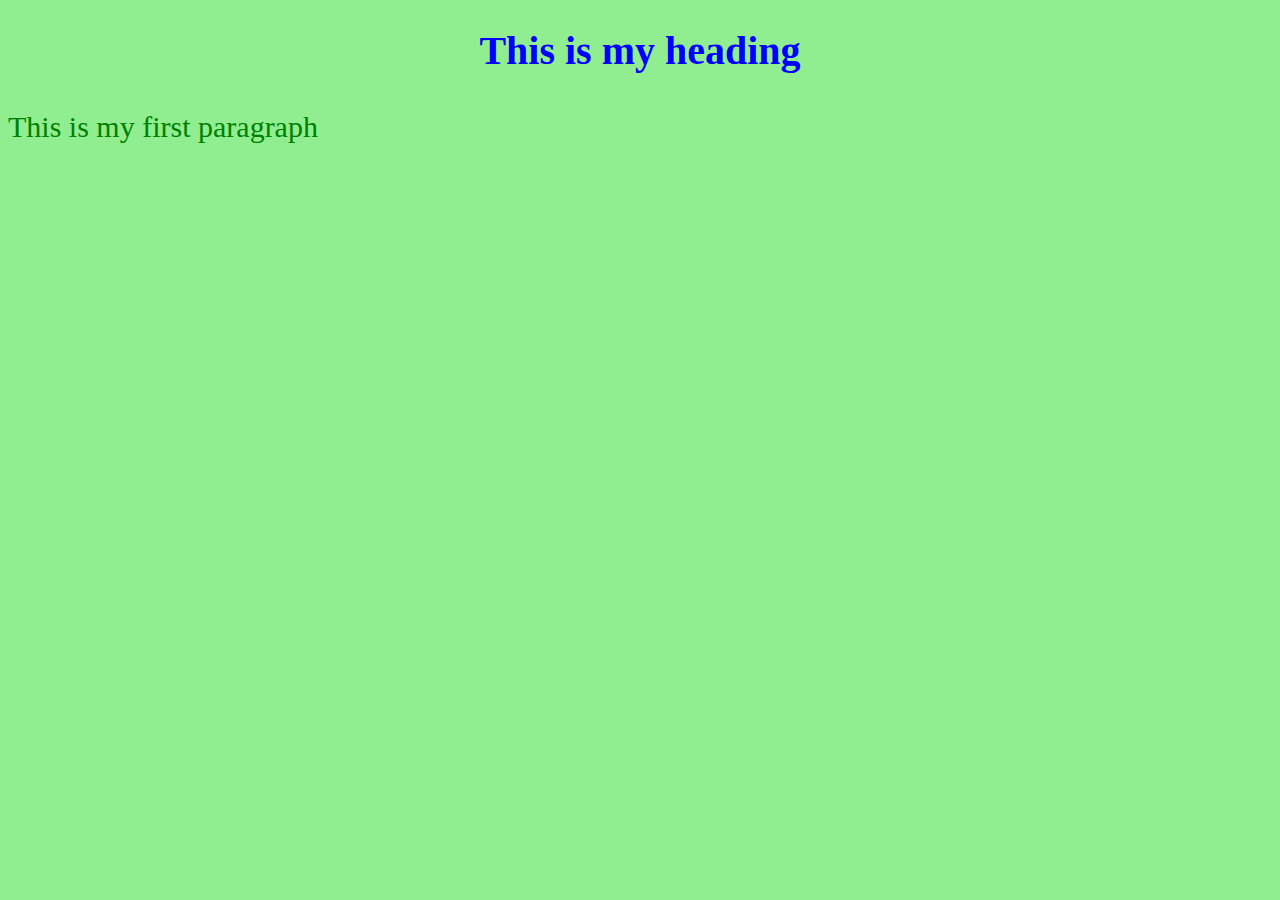
<file: CSS FULL STACK/index.html>
<!DOCTYPE html>
<html>
    <head>
        <meta charset="UTF-8">
        <meta name="viewport" content="width=device-width , initial-scal=1.0">
        <link rel="stylesheet" href="style.css">
        <title>Document</title>

    </head>
    <body>
        <h1> This is my heading</h1>
          <p>This is my first paragraph</p>
    </body>
</html>
</file>
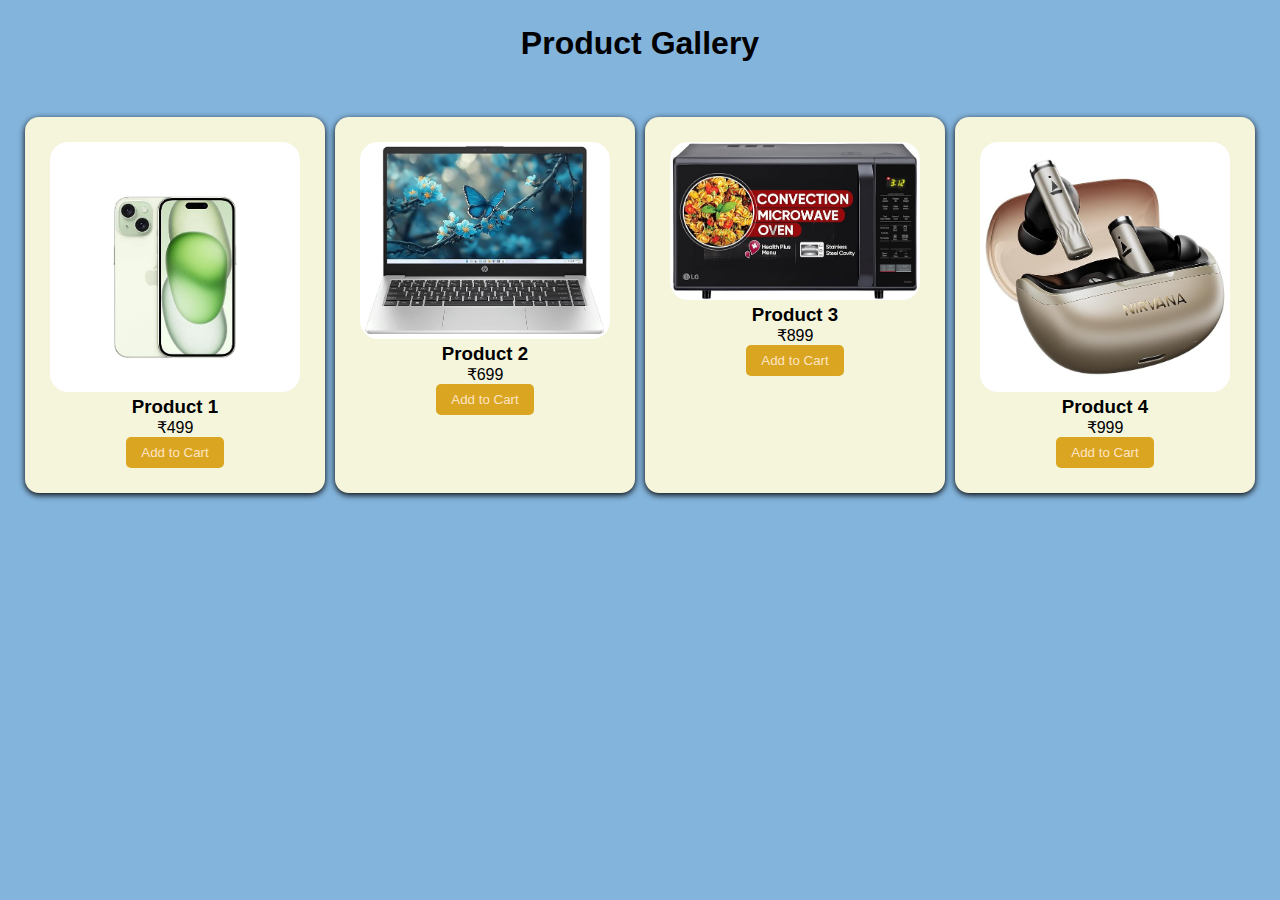
<file: Exp9 RP grid/index.html>
<!DOCTYPE html>
<html lang="en">
<head>
  <meta charset="UTF-8">
  <meta name="viewport" content="width=device-width, initial-scale=1.0">
  <title>Responsive Product Grid</title>
  <link rel="stylesheet" href="style.css">
</head>
<body>

  <header>
    <h1>Product Gallery</h1>
  </header>

  <div class="product-grid">
    <div class="product-card">
      <img src="./WhatsApp Image 2025-11-27 at 15.40.23_477105a7.jpg" alt="Product 1">
      <h3>Product 1</h3>
      <p>₹499</p>
      <button>Add to Cart</button>
    </div>

    <div class="product-card">
      <img src="./WhatsApp Image 2025-11-27 at 15.40.28_7c46c7ae.jpg" alt="Product 2">
      <h3>Product 2</h3>
      <p>₹699</p>
      <button>Add to Cart</button>
    </div>

    <div class="product-card">
      <img src="./WhatsApp Image 2025-11-27 at 15.40.29_88616da8.jpg" alt="Product 3">
      <h3>Product 3</h3>
      <p>₹899</p>
      <button>Add to Cart</button>
    </div>

    <div class="product-card">
      <img src="./WhatsApp Image 2025-11-27 at 15.38.05_3ff0dcda.jpg" alt="Product 4">
      <h3>Product 4</h3>
      <p>₹999</p>
      <button>Add to Cart</button>
    </div>
  </div>

</body>
</html>
</file>
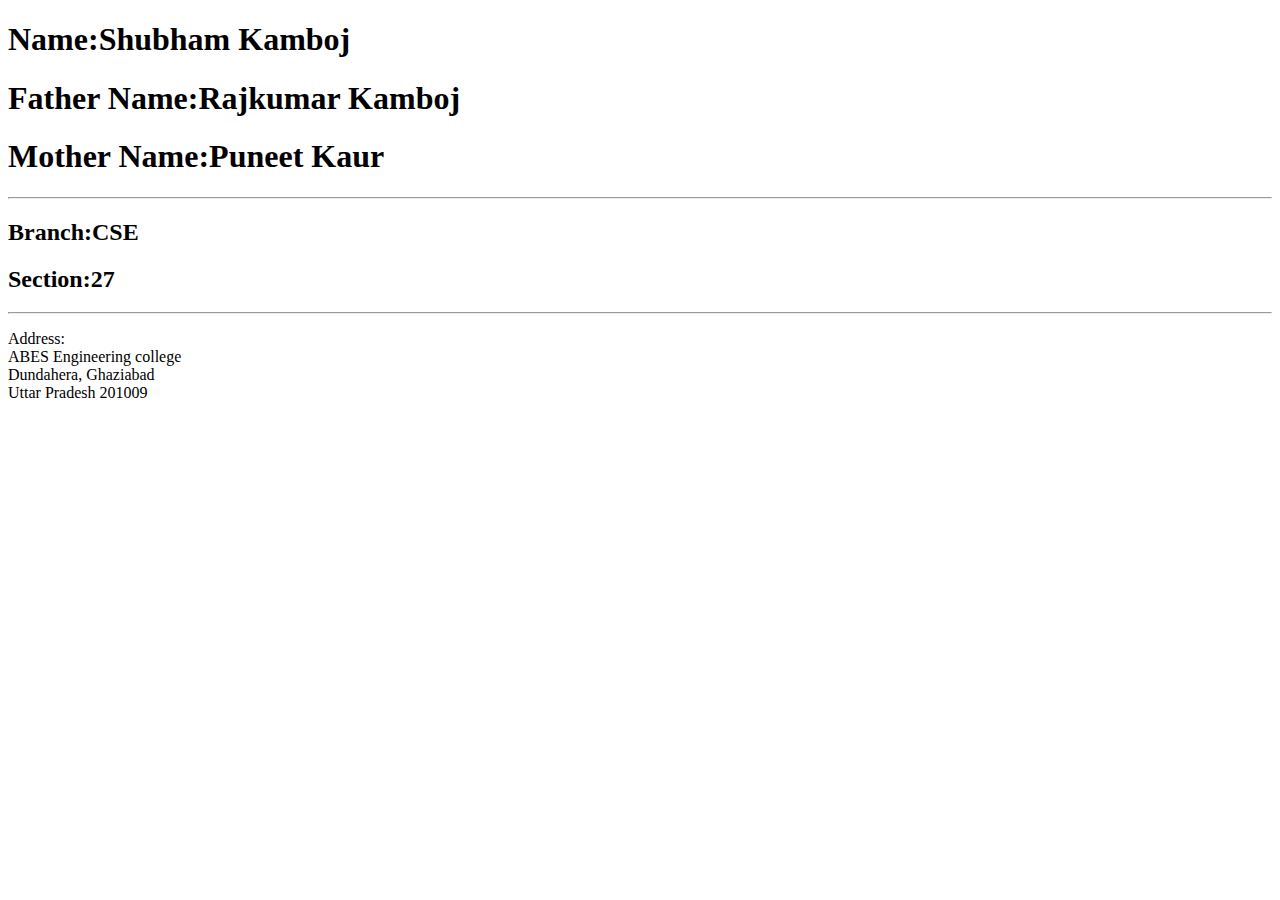
<file: MIDTERM-1 SOLUTION/index.html>
<!DOCTYPE html>
<html>
    <head>
        <title>
         <i>MY first HTML page</i>

    </title>
</head>
<body>
   <h1>Name:Shubham Kamboj</h1> 
   <h1>Father Name:Rajkumar Kamboj</h1>
   <h1>Mother Name:Puneet Kaur</h1>
   <hr>
   <h2>Branch:CSE</h2>
   <h2>Section:27</h2>
   <hr>
   <p>Address:
    <br>
     ABES Engineering college
<br>
Dundahera, Ghaziabad
<br>
Uttar Pradesh 201009
   </p>
</body>
</html>
</file>
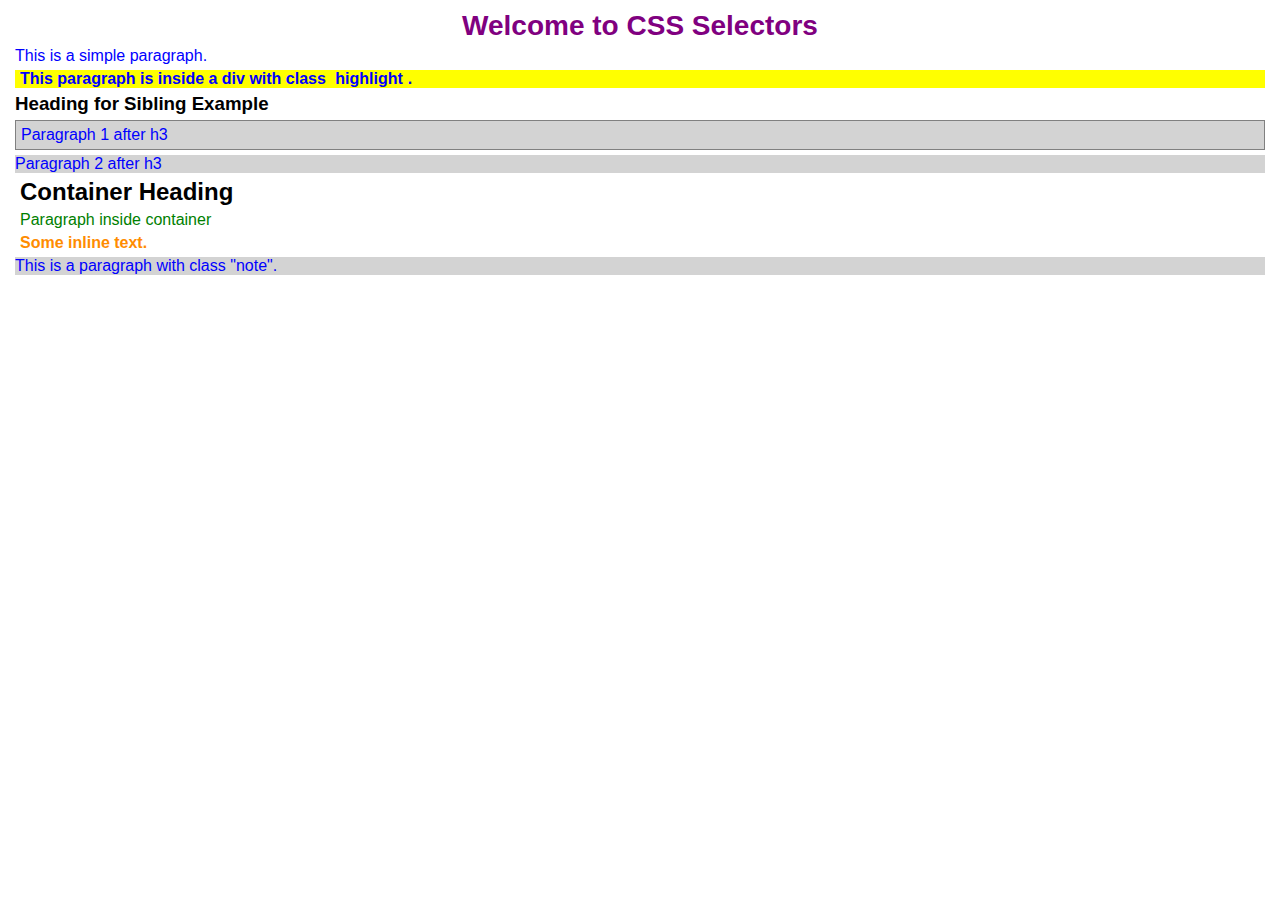
<file: Selector Worksheet/index.html>
<!DOCTYPE html>
<html lang="en">
<head>
  <meta charset="UTF-8">
  <meta name="viewport" content="width=device-width, initial-scale=1.0">
  <title>CSS Selectors Example</title>
  <link rel="stylesheet" href="style.css">
</head>
<body>
  <h1 id="main-title">Welcome to CSS Selectors</h1>
  <p>This is a simple paragraph.</p>

  <div class="highlight">
    <p>This paragraph is inside a div with class <b>highlight</b>.</p>
  </div>

  <h3>Heading for Sibling Example</h3>
  <p>Paragraph 1 after h3</p>
  <p>Paragraph 2 after h3</p>

  <div class="container">
    <h2>Container Heading</h2>
    <p>Paragraph inside container</p>
    <span>Some inline text.</span>
  </div>

  <p class="note">This is a paragraph with class "note".</p>
</body>
</html>
</file>
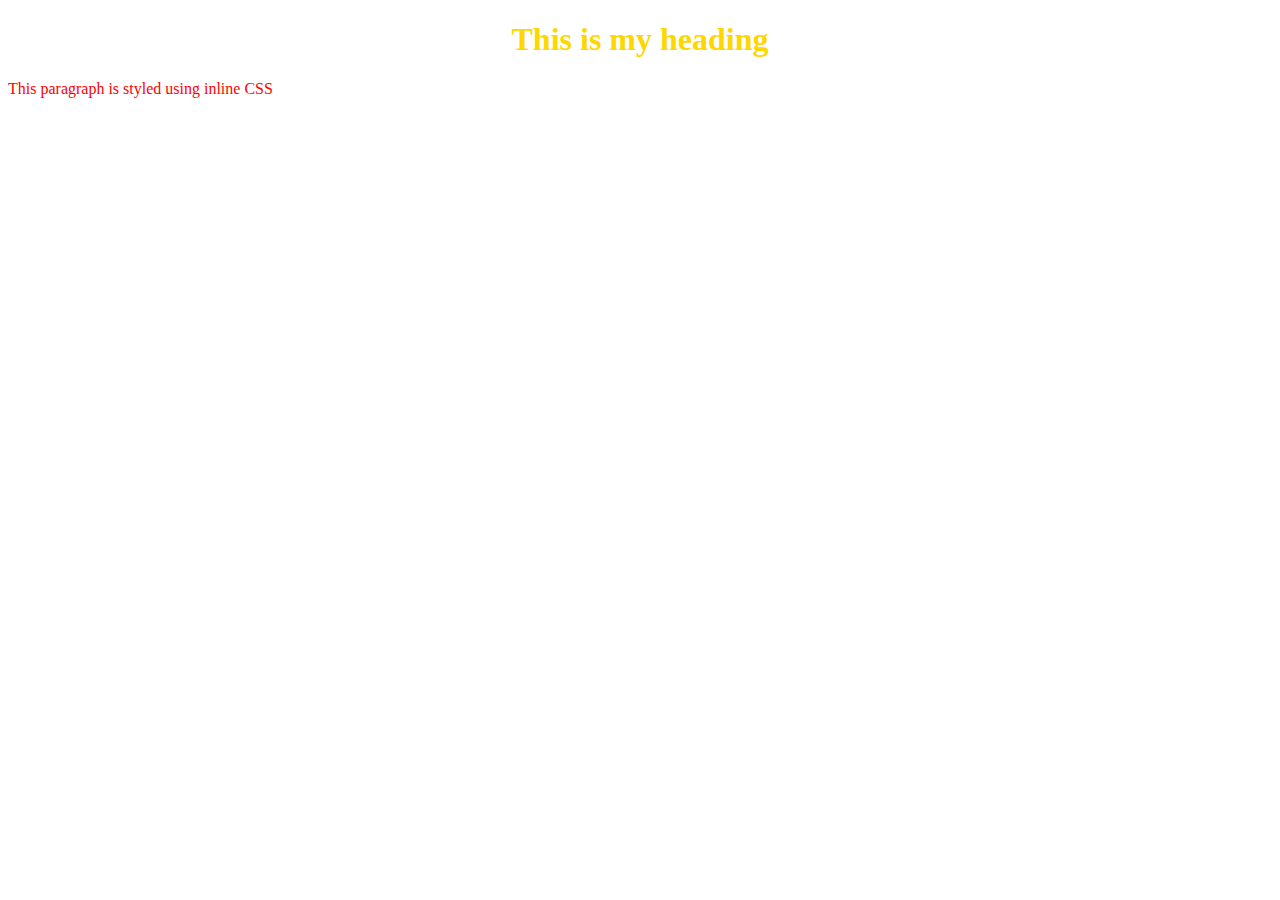
<file: CSS FULL STACK/internal css/index.html>
<!DOCTYPE html>
<html>
    <head>
        <title>Document</title>
  </head>
  <!-- example of Inline CSS -->
      <body>
        <h1 style="color:gold ;text-align:center ;"> This is my heading</h1>
         <p style="color:red ; font-style:18px;">This paragraph is styled using inline CSS</p>
</body>
</html>
</file>
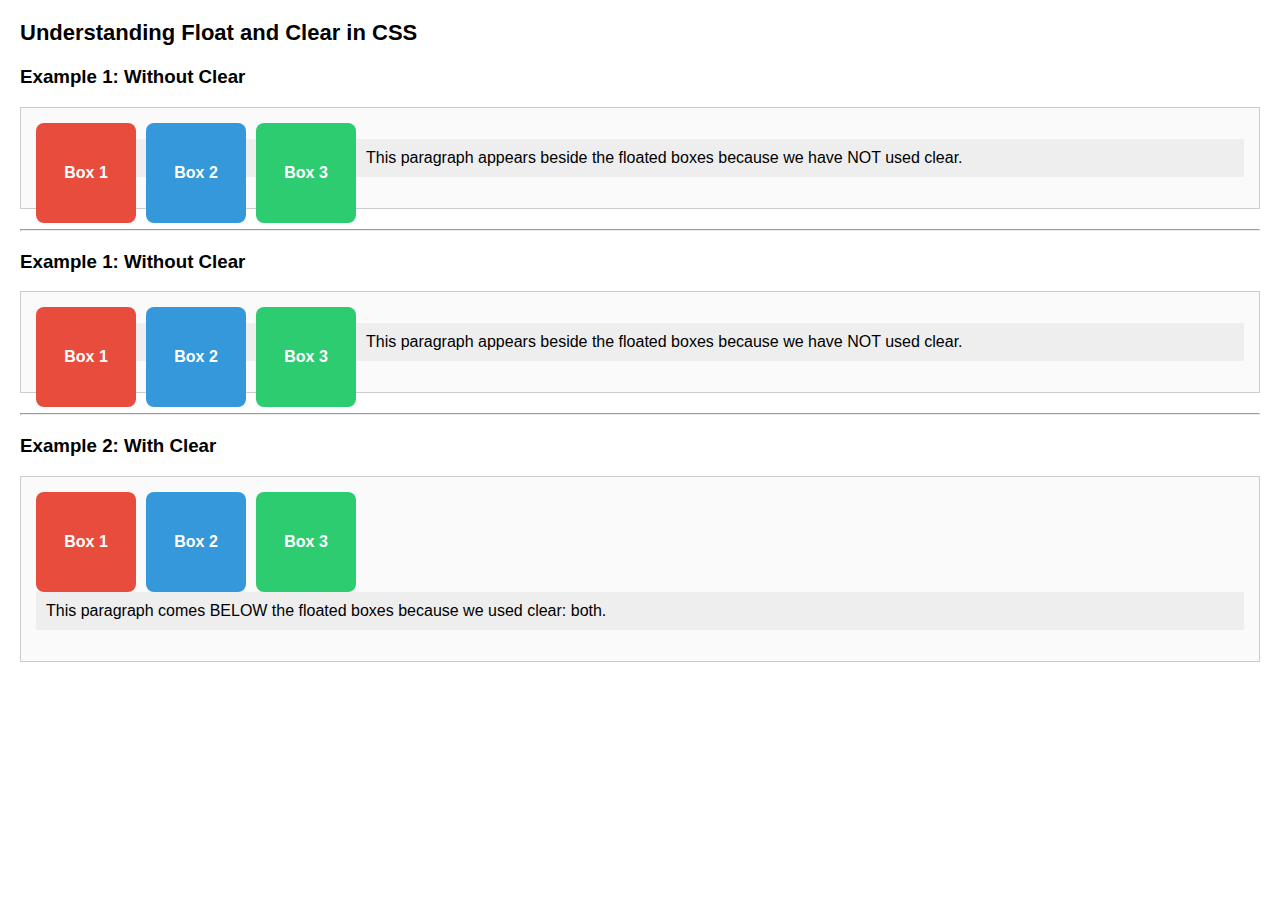
<file: CLASS TEST/test.html>
<!DOCTYPE html>
<html lang="en">
<head>
  <meta charset="UTF-8">
  <meta name="viewport" content="width=device-width, initial-scale=1.0">
  <title>Understanding Float and Clear in CSS</title>
  <link rel="stylesheet" href="test.css">
</head>
<body>

  <h2>Understanding Float and Clear in CSS</h2>
    <h3>Example 1: Without Clear</h3>
  <div class="example">
    <div class="box red">Box 1</div>
    <div class="box blue">Box 2</div>
    <div class="box green">Box 3</div>
    <p class="para">This paragraph appears beside the floated boxes because we have NOT used clear.</p>
  </div>
<hr>
  <h3>Example 1: Without Clear</h3>
  <div class="example">
    <div class="box red">Box 1</div>
    <div class="box blue">Box 2</div>
    <div class="box green">Box 3</div>
    <p class="para">This paragraph appears beside the floated boxes because we have NOT used clear.</p>
  </div>
<hr>
 <h3>Example 2: With Clear</h3>
  <div class="example">
    <div class="box red">Box 1</div>
    <div class="box blue">Box 2</div>
    <div class="box green">Box 3</div>
    <p class="para clear">This paragraph comes BELOW the floated boxes because we used clear: both.</p>
  </div>
  </body>
</html>
</file>
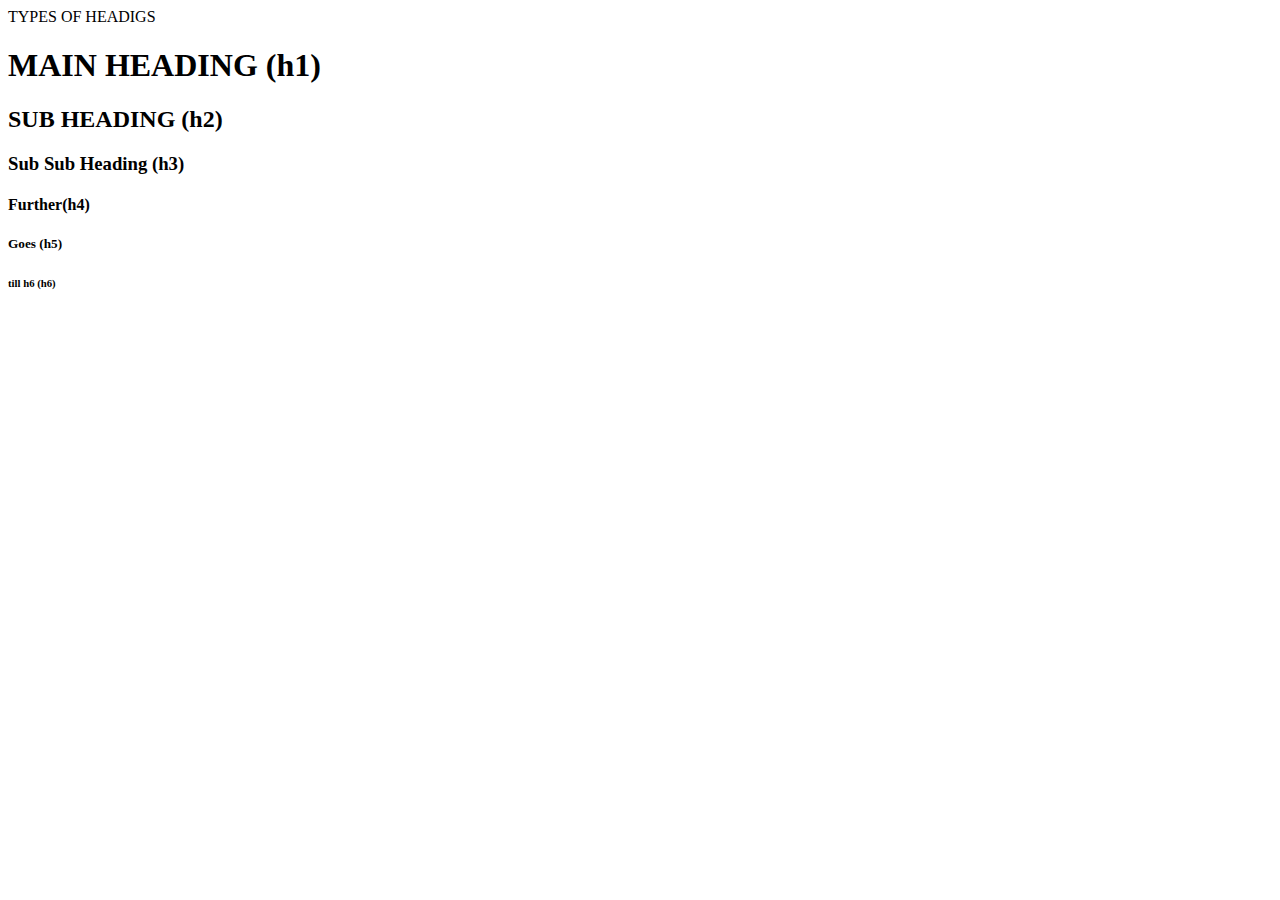
<file: CSE-27/headings.html>
<!DOCTYPE html>
<html>
    <head>
        TYPES OF HEADIGS
    </head>
<body>
    <h1>MAIN HEADING (h1) </h1>
    <h2> SUB HEADING (h2) </h2>
    <h3> Sub Sub Heading (h3) </h3>
    <h4>Further(h4) </h4>
    <h5>Goes (h5) </h5>
    <h6> till h6 (h6) </h6>
</body>

    </html>
</file>
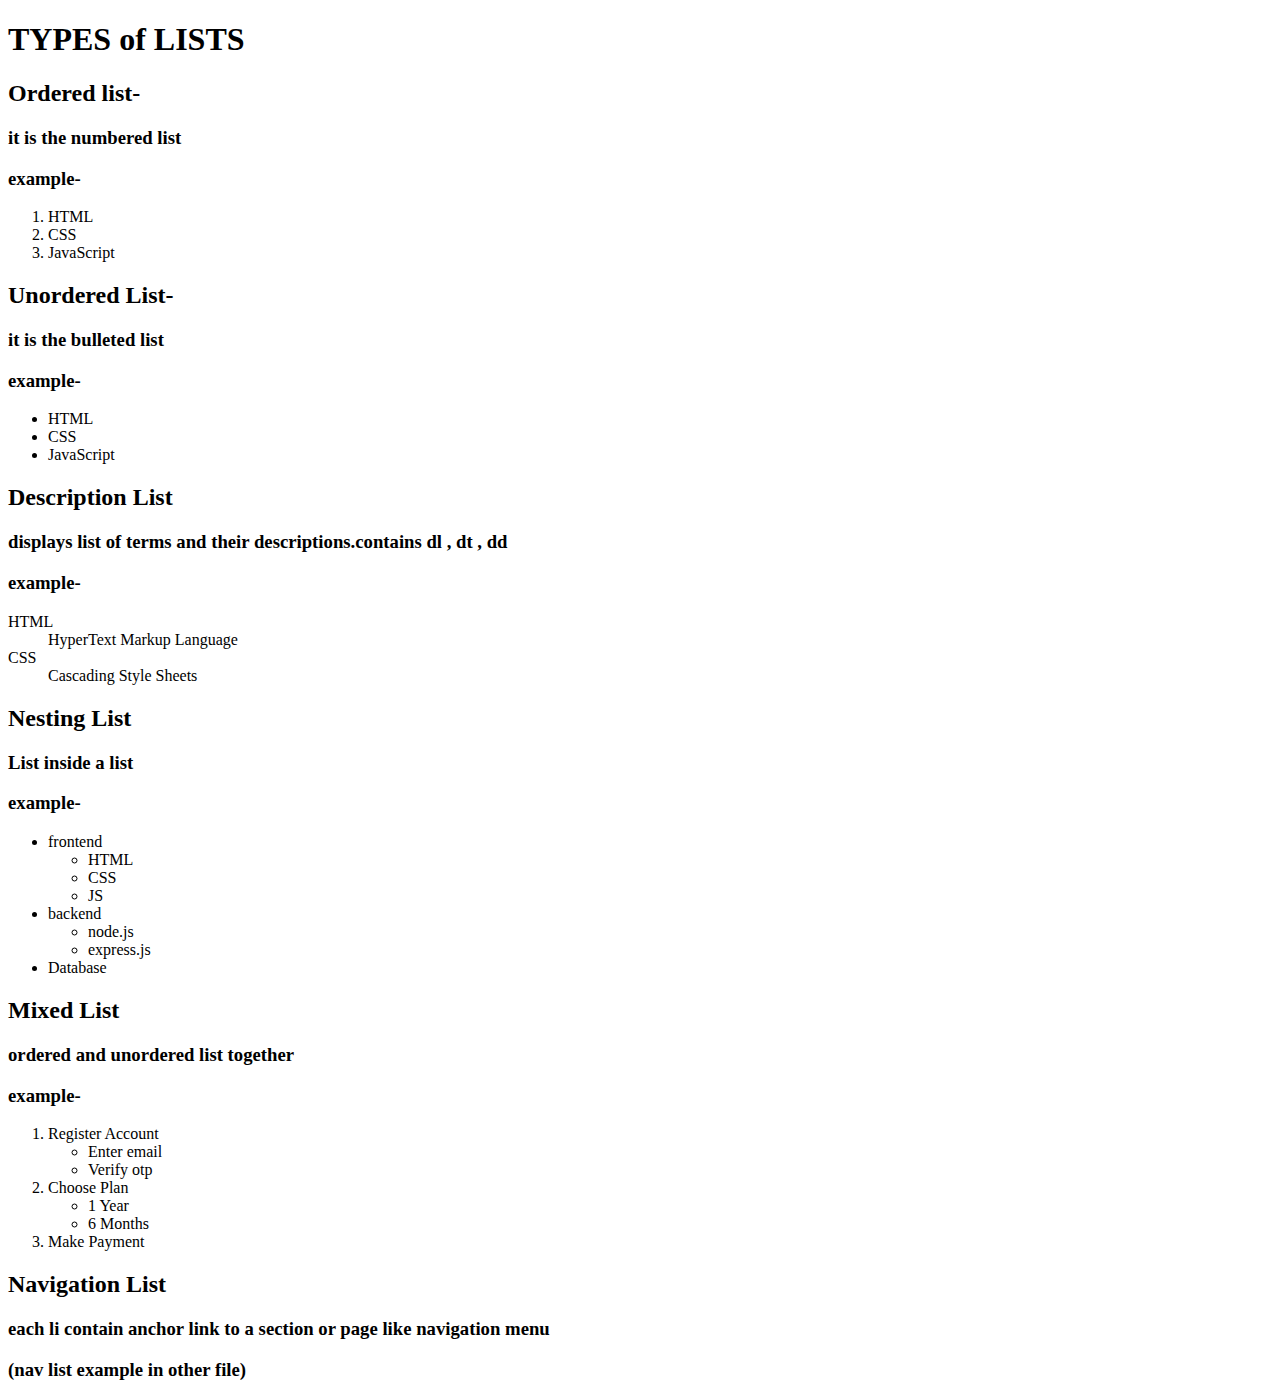
<file: CSE-27/lists.html>
<!DOCTYPE html>
<html>
    <head>
        <title>LISTS</title>
    </head>

    <body>
        <h1>TYPES of LISTS</h1>

        <h2>Ordered list-</h2>
        <h3>it is the numbered list</h3>
        <h3>example- </h3>
        <ol>
            <li>HTML</li>
            <li>CSS</li>
            <li>JavaScript</li>       
      
         </ol>

        <h2>Unordered List-</h2>
        <h3>it is the bulleted list</h3>
        <h3>example- </h3>
        <ul>
            <li>HTML</li>
            <li>CSS</li>
            <li>JavaScript</li>
        </ul>

        <h2>Description List</h2>
        <h3>displays list of terms and their descriptions.contains dl , dt , dd </h3>
        <h3>example-</h3>
        <dl>
            <dt>HTML</dt>
            <dd>HyperText Markup Language</dd>
            <dt>CSS</dt>
            <dd>Cascading Style Sheets</dd>
        </dl>

        <h2>Nesting List</h2>
        <h3>List inside a list</h3>
        <h3>example-</h3>
        <ul>
            <li>frontend
            <ul>
                <li>HTML</li>
                <li>CSS</li>
                <li>JS</li>
        
            </ul>
            </li>
            <li>backend
                <ul>
                    <li>node.js</li>
                    <li>express.js</li>
                </ul>
            </li>
             
            <li>Database</li>
        </ul>

        <h2>Mixed List</h2>
        <h3>ordered and unordered list together</h3>
        <h3>example-</h3>
        <ol>
            <li>Register Account
                <ul>
                    <li>Enter email</li>
                    <li>Verify otp</li>
                </ul>
            </li>
            <li>Choose Plan
                <ul>
                    <li>1 Year</li>
                    <li>6 Months</li>
            
                </ul>
            </li>
            <li>Make Payment</li>
            
        </ol>

        <h2>Navigation List</h2>
        <h3>each li contain anchor link to a section or page like navigation menu </h3>
        <h3>(nav list example in other file)</h3>

    </body>
</html>
</file>
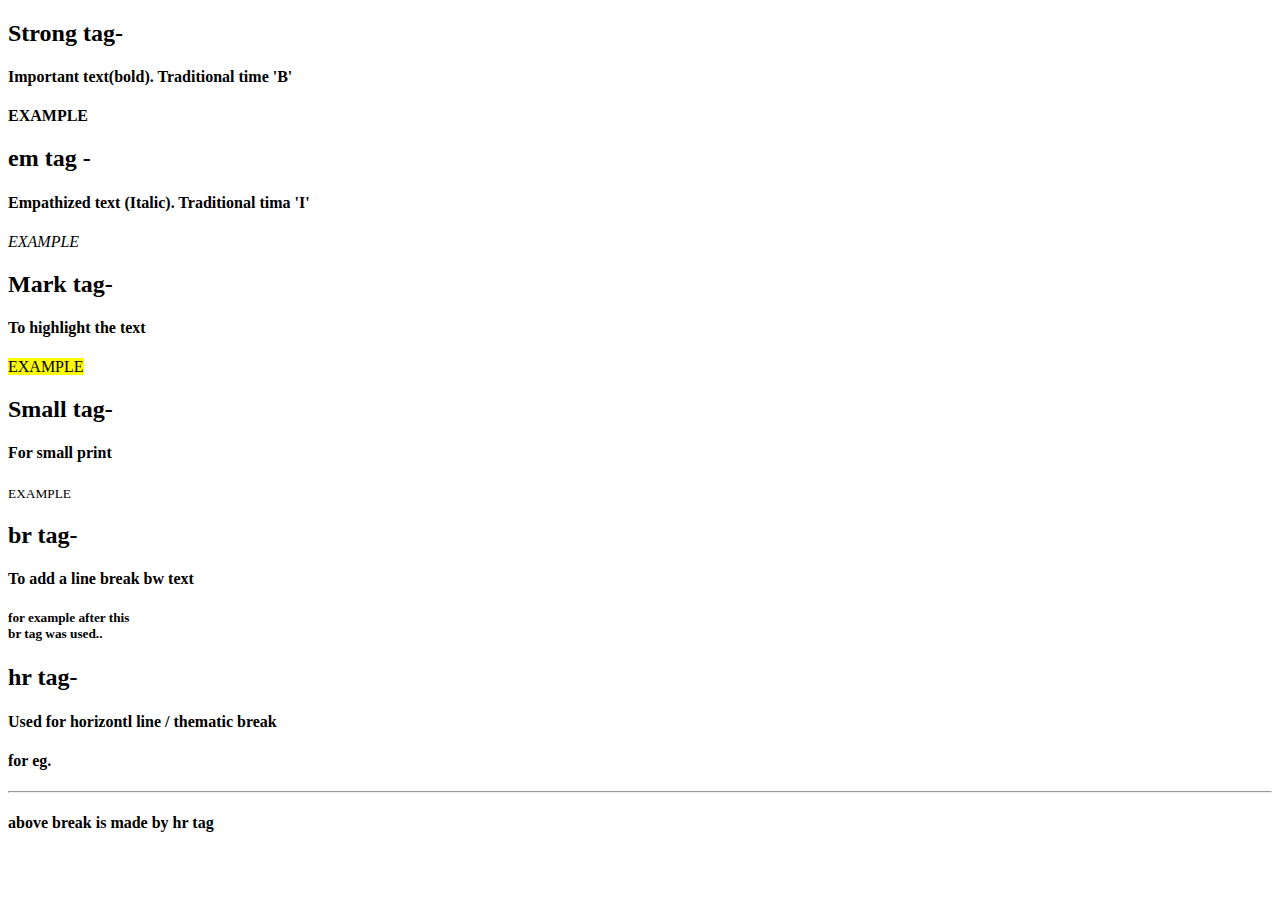
<file: CSE-27/others imp tags .html>
<!DOCTYPE html>
<html>
    <head>
       <title> HTML TAGS </title>
    </head>
<body>
   <h2>Strong tag- </h2> <h4>Important text(bold). Traditional time 'B'</h4>
    <strong>EXAMPLE</strong>

       <h2>em tag -</h2> <h4>Empathized text (Italic). Traditional tima 'I'</h4>
    <em>EXAMPLE</em>

      <h2>Mark tag-</h2>  <h4>To highlight the text</h4>
    <mark>EXAMPLE</mark>

    <h2>Small tag-</h2> <h4>For small print</h4>
    <small>EXAMPLE</small>

    <h2>br tag-</h2> <h4>To add a line break bw text</h4>
    <h5> for example after this <br> br tag was used..    </h5>

        <h2> hr tag-</h2> <h4>Used for horizontl line / thematic break </h4>
    <h4>for eg.</h4>
    <hr>
    <h4>above break is made by hr tag</h4>

    

</body>

    </html>
</file>
<file: CSS FULL STACK/style.css>
h1{
    color:blue;
    text-align:center;
    font-size:40px;
}
p{
    color:green;
    font-size:30px;
    line-height:1.5;
}
body{
    background-color:lightgreen;
}
</file>
<file: Exp9 RP grid/style.css>
* {
  margin: 0;
  padding: 0;
  box-sizing: border-box;
  font-family: 'Poppins', sans-serif;
}

body {
  background:rgba(47, 129, 196, 0.596);
  padding: 25px;
}

header {
  text-align: center;
  margin-bottom: 55px;
}

.product-grid {
  display: grid;
  grid-template-columns: repeat(4, 1fr);
  gap: 10px;
}

/* Product Card Styling */
.product-card {
  background: beige;
  padding: 25px;
  border-radius: 14px;
  text-align: center;
  box-shadow: 0 2px 6px black;
  transition: transform 0.3s;
}

.product-card:hover {
  transform: scale(1.1);
  box-shadow: 0 4px 12px white;
}

.product-card img {
  width: 100%;
  border-radius: 18px;
}

button {
  background:goldenrod;
  color: bisque;
  border: none;
  padding: 8px 15px;
  border-radius: 5px;
  cursor: pointer;
}

button:hover {
  background: hsl(153, 53%, 33%);
}

/* 📱 Responsive Breakpoints */
@media (max-width: 1024px) {
  .product-grid {
    grid-template-columns: repeat(3, 1fr);
  }
}

@media (max-width: 768px) {
  .product-grid {
    grid-template-columns: repeat(2, 1fr);
  }
}

@media (max-width: 480px) {
  .product-grid {
    grid-template-columns: 1fr;
  }
}
</file>
<file: Selector Worksheet/style.css>
/* 1️⃣ Universal Selector */
* {
  margin: 5px;
  font-family: Arial, sans-serif;
}

/* 2️⃣ Element Selector */
p {
  color: blue;
}

/* 3️⃣ Class Selector */
.highlight {
  background-color: yellow;
  font-weight: bold;
}

/* 4️⃣ ID Selector */
#main-title {
  color: purple;
  text-align: center;
  font-size: 28px;
}

/* 5️⃣ Descendant Selector */
.container p {
  color: green;
}

/* 6️⃣ Child Selector (>) */
.container > span {
  color: darkorange;
  font-weight: bold;
}

/* 7️⃣ Adjacent Sibling Selector (+) */
h3 + p {
  border: 1px solid gray;
  padding: 5px;
}

/* 8️⃣ General Sibling Selector (~) */
h3 ~ p {
  background-color: lightgray;
}

/* 9️⃣ Attribute Selector */
input[type="text"] {
  border: 2px solid teal;
}

/* 🔟 Pseudo-class Hover Selector */
p:hover {
  background-color: lightblue;
  cursor: pointer;
}
</file>
<file: CLASS TEST/test.css>
body {
  font-family: Arial, sans-serif;
  margin: 20px;
}
h2 {
  font-size: 22px;
  font-weight: bold;
}
h3 {
  margin-top: 20px;
}
.example {
  border: 1px solid #ccc;
  padding: 15px;
  margin-bottom: 20px;
  background-color: #fafafa;
}
.box {
  width: 100px;
  height: 100px;
  color: white;
  text-align: center;
  line-height: 100px;
  font-weight: bold;
  float: left;
  margin-right: 10px;
  border-radius: 8px;
}
.red {
  background-color: #e74c3c;
}
.blue {
  background-color: #3498db;
}
.green {
  background-color: #2ecc71;
}
.para{
    background-color: #eee;
    padding:10px;
}
.clear {
  clear: both;
}
</file>
